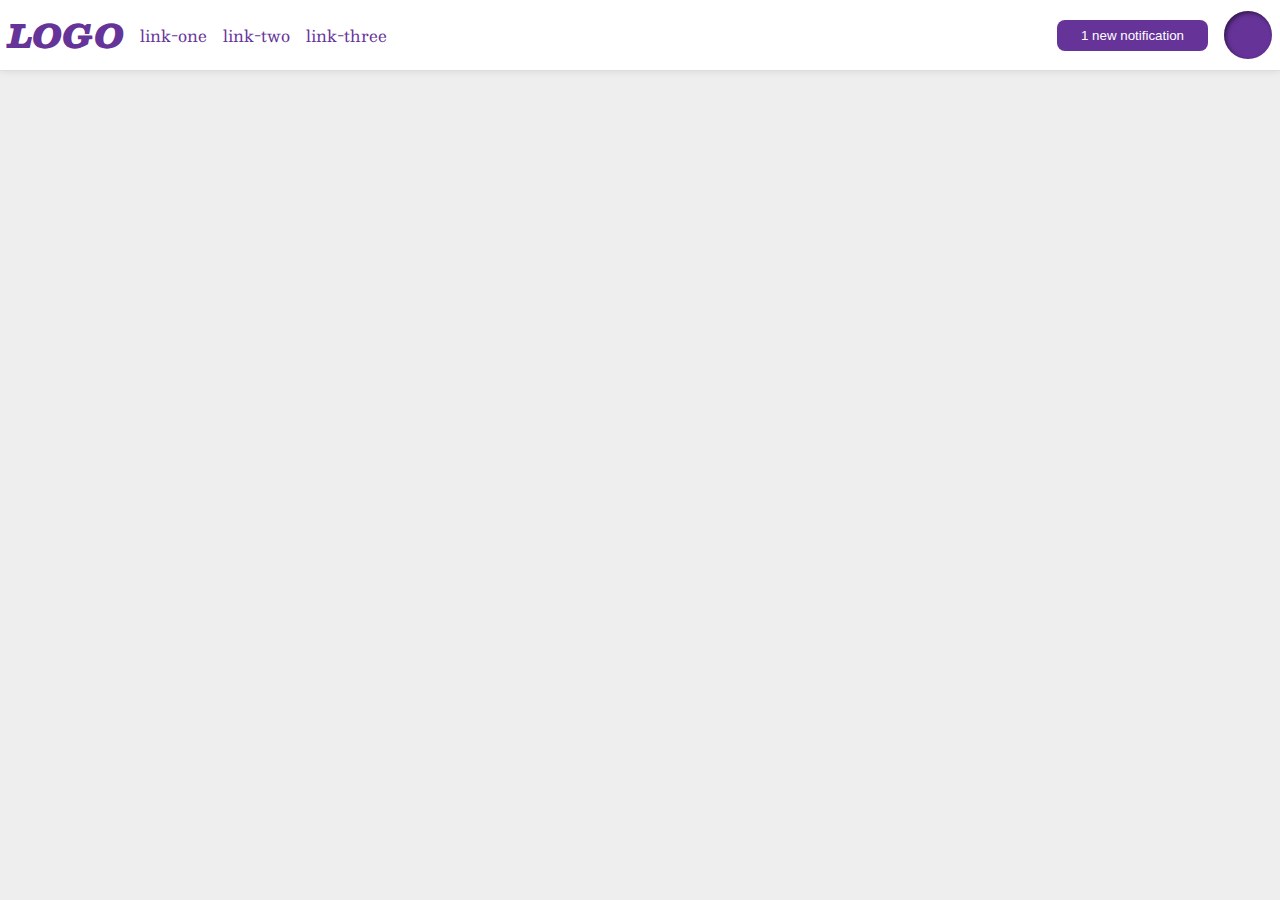
<file: flex/03-flex-header-2/index.html>
<!DOCTYPE html>
<html lang="en">
  <head>
    <meta charset="UTF-8">
    <meta http-equiv="X-UA-Compatible" content="IE=edge">
    <meta name="viewport" content="width=device-width, initial-scale=1.0">
    <title>Flex Header 2</title>
    <link rel="stylesheet" href="style.css">
  </head>
  <body>
    <div class="header">
      <div class="left">
        <div class="logo">
          LOGO
        </div>
        <ul class="links">
          <li><a href="google.com">link-one</a></li>
          <li><a href="google.com">link-two</a></li>
          <li><a href="google.com">link-three</a></li>
        </ul>
      </div>
      <div class="right">
        <button class="notifications">
          1 new notification
        </button>
        <div class="profile-image"></div>
      </div>
    </div>
  </body>
</html>
</file>
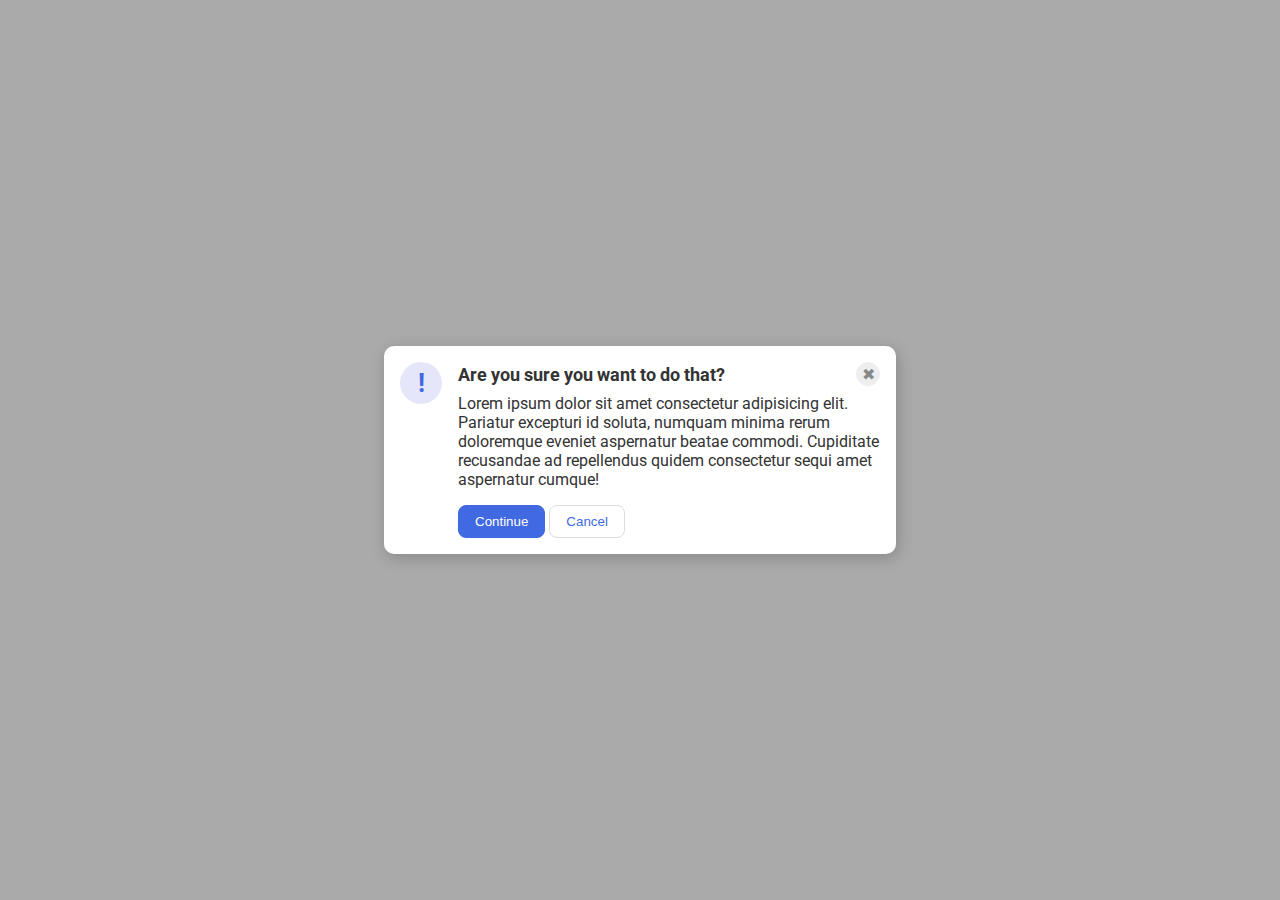
<file: flex/05-flex-modal/index.html>
<!DOCTYPE html>
<html lang="en">
  <head>
    <meta charset="UTF-8">
    <meta http-equiv="X-UA-Compatible" content="IE=edge">
    <meta name="viewport" content="width=device-width, initial-scale=1.0">
    <link rel="stylesheet" href="style.css">
    <title>Modal</title>
  </head>
  <body>
    <div class="modal">
      <div class="icon">!</div>
      <div class="block">
        <div class="header">Are you sure you want to do that?
          <button class="close-button">✖</button>
        </div>
        <div class="text">Lorem ipsum dolor sit amet consectetur adipisicing elit. Pariatur excepturi id soluta, numquam minima rerum doloremque eveniet aspernatur beatae commodi. Cupiditate recusandae ad repellendus quidem consectetur sequi amet aspernatur cumque!</div>
        <button class="continue">Continue</button>
        <button class="cancel">Cancel</button>
      </div>
    </div>
  </body>
</html>
</file>
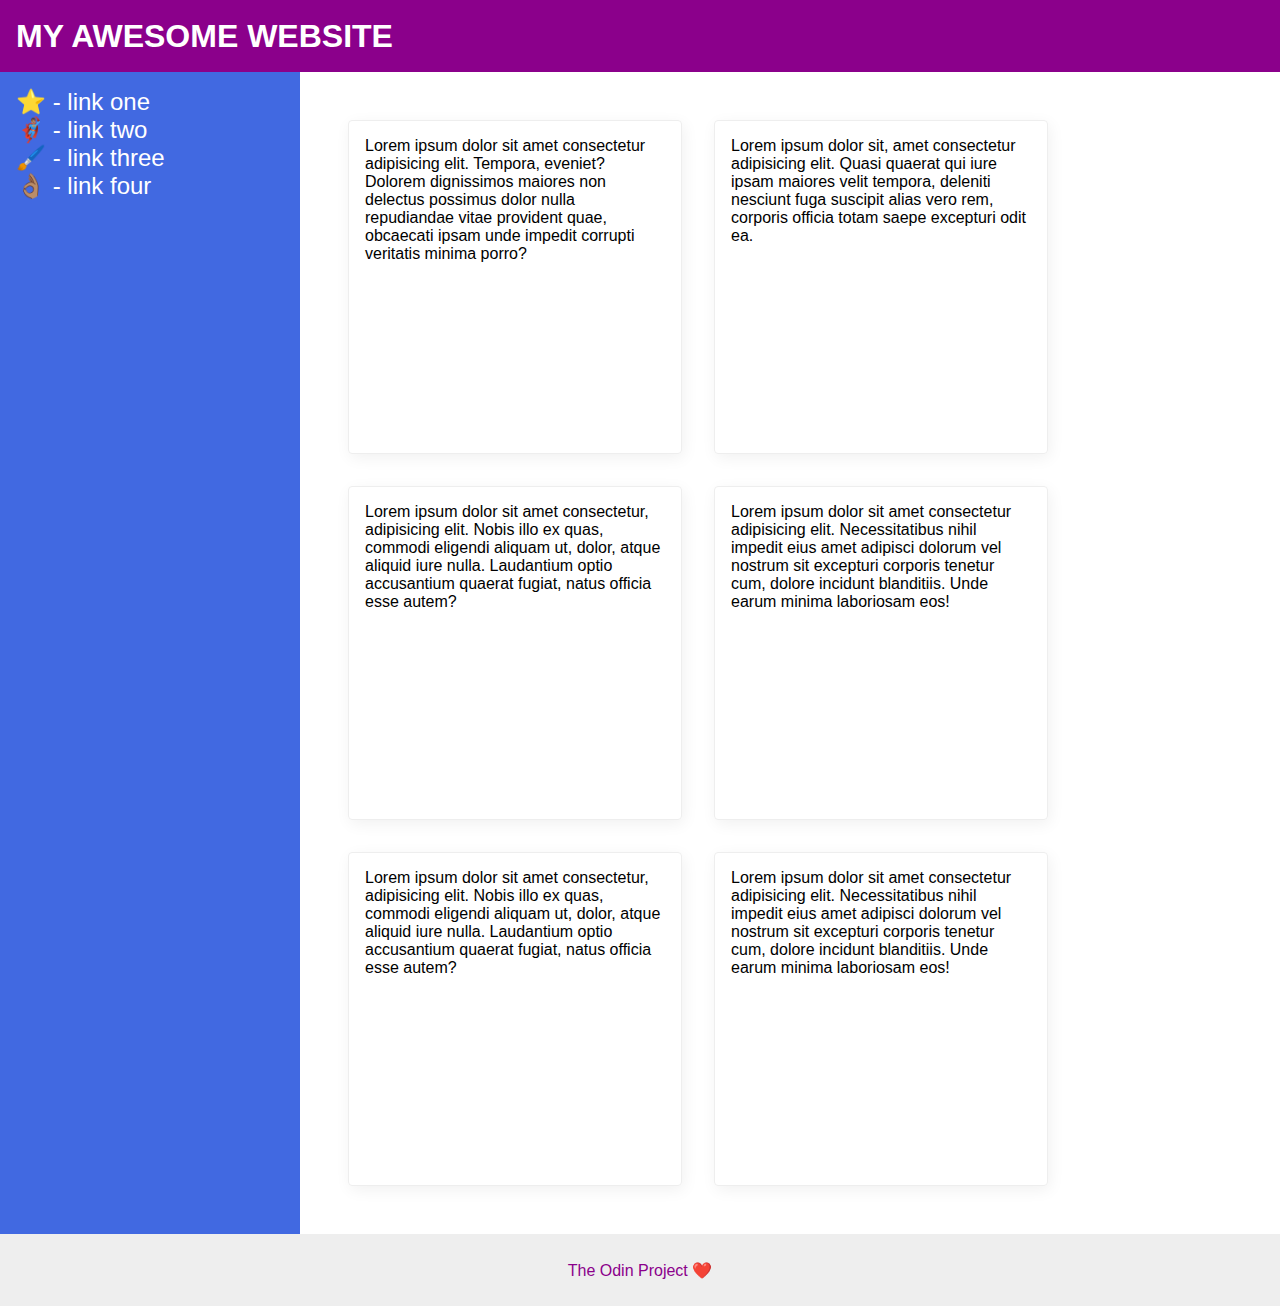
<file: flex/07-flex-layout-2/index.html>
<!DOCTYPE html>
<html lang="en">
  <head>
    <meta charset="UTF-8">
    <meta http-equiv="X-UA-Compatible" content="IE=edge">
    <meta name="viewport" content="width=device-width, initial-scale=1.0">
    <title>The Holy Grail</title>
    <link rel="stylesheet" href="style.css">
  </head>
  <body>
    <div class="header">
      MY AWESOME WEBSITE
    </div>
    
    <div class="container2">
      <div class="sidebar">
        <ul>
          <li><a href="#">⭐ - link one</a></li>
          <li><a href="#">🦸🏽‍♂️ - link two</a></li>
          <li><a href="#">🖌️ - link three</a></li>
          <li><a href="#">👌🏽 - link four</a></li>
        </ul>
      </div>

      <div class="container">
        <div class="card">Lorem ipsum dolor sit amet consectetur adipisicing elit. Tempora, eveniet? Dolorem dignissimos maiores non delectus possimus dolor nulla repudiandae vitae provident quae, obcaecati ipsam unde impedit corrupti veritatis minima porro?</div>
        <div class="card">Lorem ipsum dolor sit, amet consectetur adipisicing elit. Quasi quaerat qui iure ipsam maiores velit tempora, deleniti nesciunt fuga suscipit alias vero rem, corporis officia totam saepe excepturi odit ea.</div>
        <div class="card">Lorem ipsum dolor sit amet consectetur, adipisicing elit. Nobis illo ex quas, commodi eligendi aliquam ut, dolor, atque aliquid iure nulla. Laudantium optio accusantium quaerat fugiat, natus officia esse autem?</div>
        <div class="card">Lorem ipsum dolor sit amet consectetur adipisicing elit. Necessitatibus nihil impedit eius amet adipisci dolorum vel nostrum sit excepturi corporis tenetur cum, dolore incidunt blanditiis. Unde earum minima laboriosam eos!</div>
        <div class="card">Lorem ipsum dolor sit amet consectetur, adipisicing elit. Nobis illo ex quas, commodi eligendi aliquam ut, dolor, atque aliquid iure nulla. Laudantium optio accusantium quaerat fugiat, natus officia esse autem?</div>
        <div class="card">Lorem ipsum dolor sit amet consectetur adipisicing elit. Necessitatibus nihil impedit eius amet adipisci dolorum vel nostrum sit excepturi corporis tenetur cum, dolore incidunt blanditiis. Unde earum minima laboriosam eos!</div>
      </div>
    </div>

    <div class="footer">
      The Odin Project ❤️
    </div>
  </body>
</html>
</file>
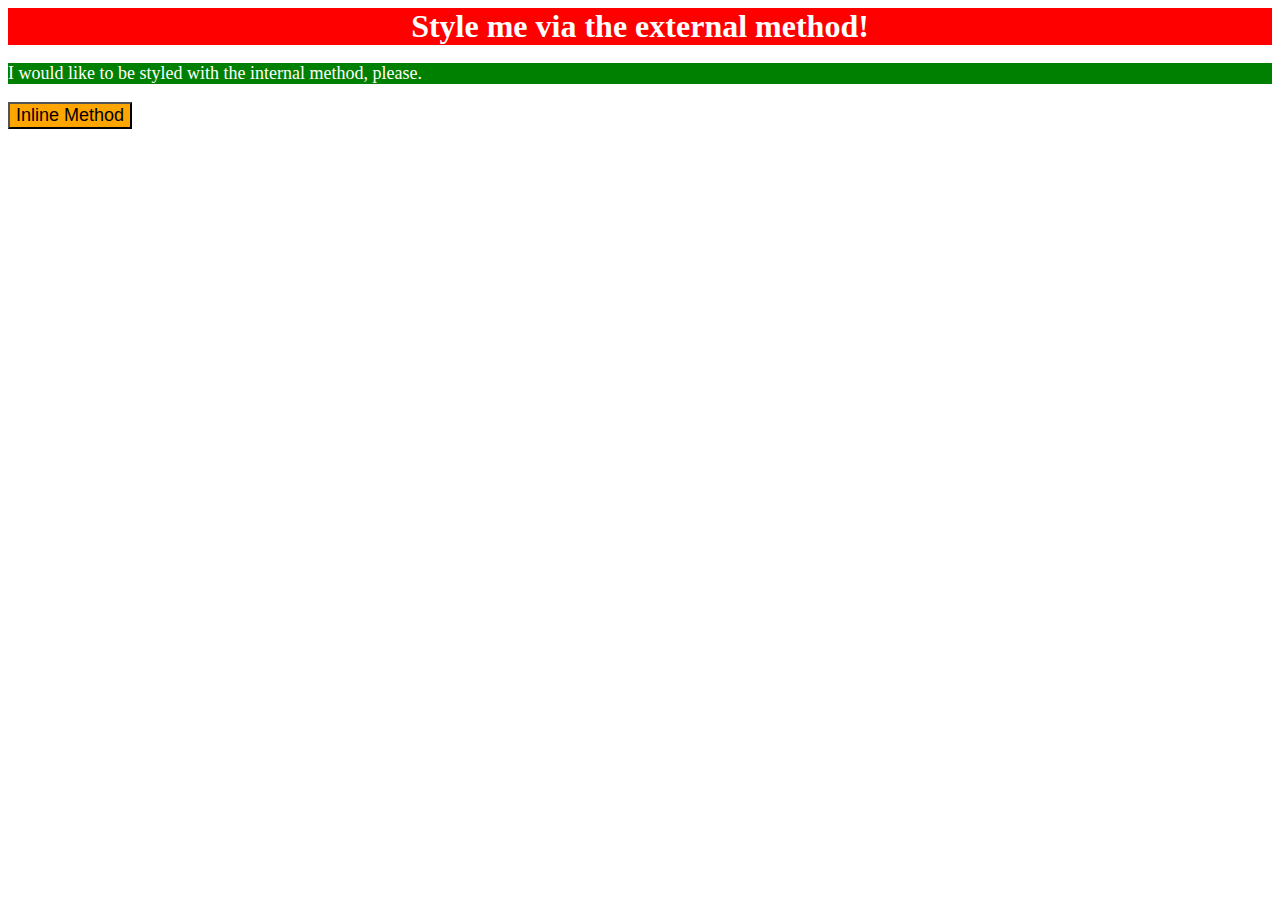
<file: foundations/01-css-methods/index.html>
<!DOCTYPE html>
<html lang="en">
  <head>
    <meta charset="UTF-8">
    <meta http-equiv="X-UA-Compatible" content="IE=edge">
    <meta name="viewport" content="width=device-width, initial-scale=1.0">
    <link rel="stylesheet" href="styles.css"/>
    <title>Methods for Adding CSS</title>
    
    <style>
      p {
        color:white;
        background-color: green;
        font-size: 18px;
      }
    </style>
  </head>

  <body>
    <div>Style me via the external method!</div>
    <p>I would like to be styled with the internal method, please.</p>
    <button style="background-color: orange; font-size: 18px;">Inline Method</button>
  </body>
</html>
</file>
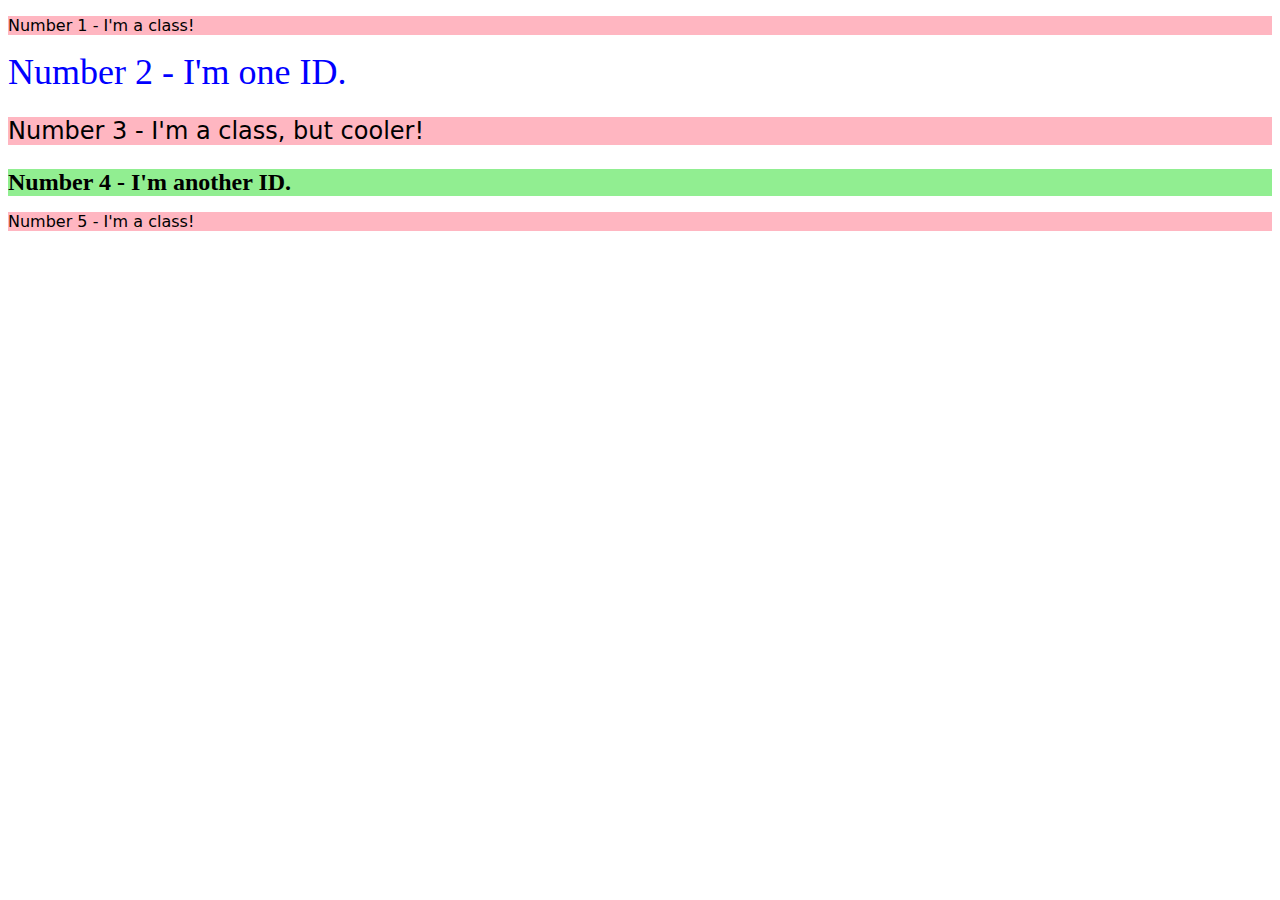
<file: foundations/02-class-id-selectors/index.html>
<!DOCTYPE html>
<html lang="en">
  <head>
    <meta charset="UTF-8">
    <meta http-equiv="X-UA-Compatible" content="IE=edge">
    <meta name="viewport" content="width=device-width, initial-scale=1.0">
    <title>Class and ID Selectors</title>
    <link rel="stylesheet" href="style.css">
  </head>
  <body>
    <p class="odd">Number 1 - I'm a class!</p>
    <div id="second-element">Number 2 - I'm one ID.</div>
    <p class="odd cool">Number 3 - I'm a class, but cooler!</p>
    <div id="fourth-element">Number 4 - I'm another ID.</div>
    <p class="odd">Number 5 - I'm a class!</p>
  </body>
</html>
</file>
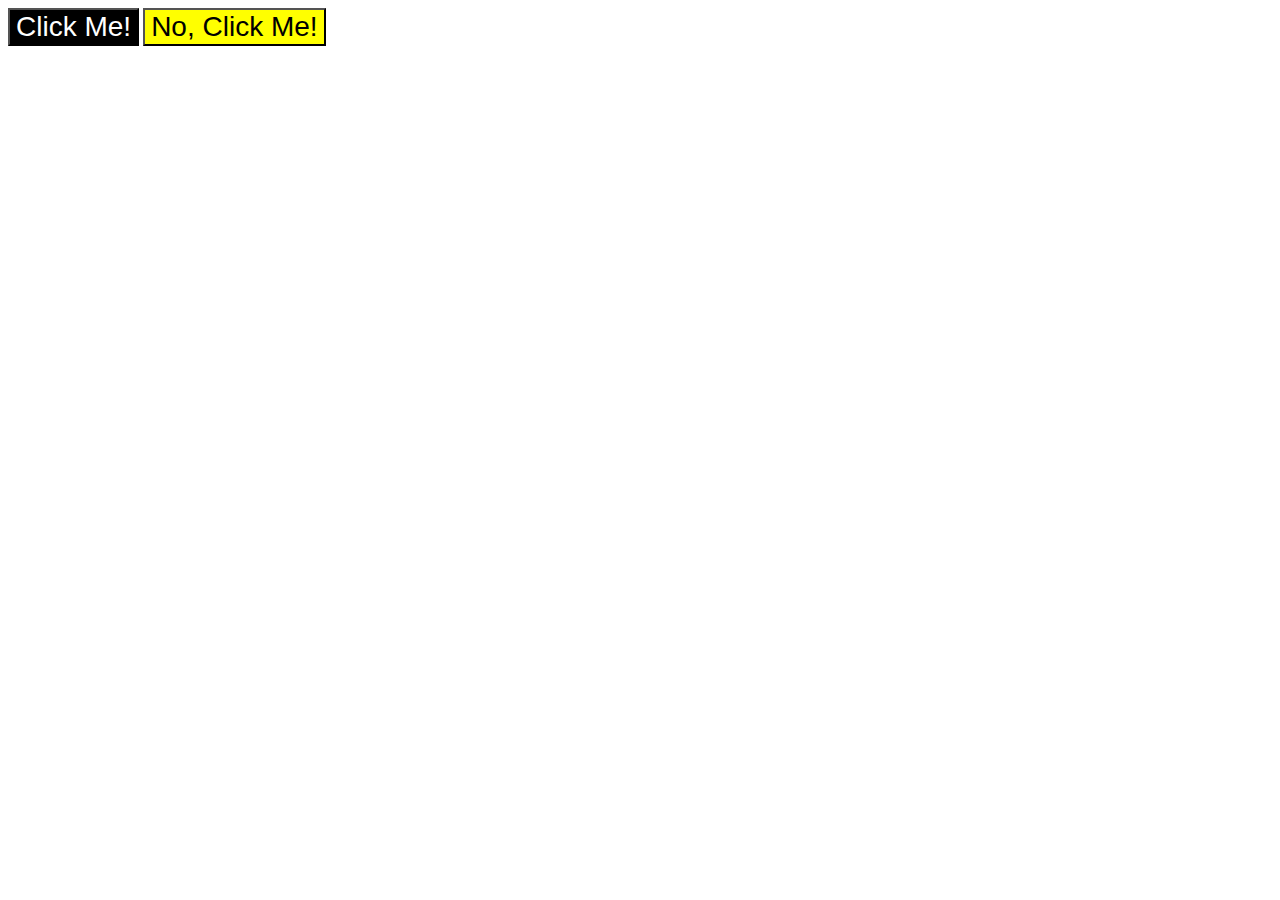
<file: foundations/03-grouping-selectors/index.html>
<!DOCTYPE html>
<html lang="en">
  <head>
    <meta charset="UTF-8">
    <meta http-equiv="X-UA-Compatible" content="IE=edge">
    <meta name="viewport" content="width=device-width, initial-scale=1.0">
    <title>Grouping Selectors</title>
    <link rel="stylesheet" href="style.css">
  </head>
  <body>
    <button class="one">Click Me!</button>
    <button class="two">No, Click Me!</button>
  </body>
</html>
</file>
<file: flex/03-flex-header-2/style.css>
/* this is some magical font-importing.  
you'll learn about it later. */
@import url('https://fonts.googleapis.com/css2?family=Besley:ital,wght@0,400;1,900&display=swap');

body {
  margin: 0;
  background: #eee;
  font-family: Besley, serif;
}

.header {
  background: white;
  border-bottom: 1px solid #ddd;
  box-shadow: 0 0 8px rgba(0,0,0,.1);
  display: flex;
  justify-content: space-between;
  padding: 8px;
}

.profile-image {
  background: rebeccapurple;
  box-shadow: inset 2px 2px 4px rgba(0,0,0,.5);
  border-radius: 50%;
  width: 48px;
  height: 48px;
}

.logo {
  color: rebeccapurple;
  font-size: 32px;
  font-weight: 900;
  font-style: italic;
}

button {
  border: none;
  border-radius: 8px;
  background: rebeccapurple;
  color: white;
  padding: 8px 24px;
}

a {
  /* this removes the line under our links */
  text-decoration: none;
  color: rebeccapurple;
}

ul {
  list-style-type: none;
  display: flex;
  gap: 16px;
  margin: 0;
  padding: 0;
}

.left {
  display: flex;
  align-items: center;
  gap: 16px;
}

.right {
  display: flex;
  align-items: center;
  gap: 16px;
}
</file>
<file: flex/05-flex-modal/style.css>
@import url('https://fonts.googleapis.com/css2?family=Roboto:wght@400;700&display=swap');

html, body {
  height: 100%;
}

body {
  font-family: Roboto, sans-serif;
  margin: 0;
  background: #aaa;
  color: #333;
  /* I'll give you this one for free lol */
  display: flex;
  align-items: center;
  justify-content: center;
}

.modal {
  background: white;
  width: 480px;
  border-radius: 10px;
  box-shadow: 2px 4px 16px rgba(0,0,0,.2);
  display: flex;
  gap: 16px;
  padding: 16px;
}

.icon {
  color: royalblue;
  font-size: 26px;
  font-weight: 700;
  background: lavender;
  width: 42px;
  height: 42px;
  border-radius: 50%;
  display: flex;
  align-items: center;
  justify-content: center;
  flex-shrink: 0;
}

.close-button {
  background: #eee;
  border-radius: 50%;
  color: #888;
  font-weight: 400;
  font-size: 16px;
  height: 24px;
  width: 24px;
  display: flex;
  align-items: center;
  justify-content: center;
  border: 1px solid #eee;
  padding: 0;
}

button {
  cursor: pointer;
  padding: 8px 16px;
  border-radius: 8px;
}

button.continue {
  background: royalblue;
  border: 1px solid royalblue;
  color: white;
}

button.cancel {
  background: white;
  border: 1px solid #ddd;
  color: royalblue;
}

.header {
  display: flex;
  align-items: center;
  justify-content: space-between;
  font-size: 18px;
  font-weight: 700;
  margin-bottom: 8px;
}

.text {
  margin-bottom: 16px;
}
</file>
<file: flex/07-flex-layout-2/style.css>
body {
  font-family: -apple-system, BlinkMacSystemFont, 'Segoe UI', Roboto, Oxygen, Ubuntu, Cantarell, 'Open Sans', 'Helvetica Neue', sans-serif;
  margin: 0;
  min-height: 100vh;
  display: flex;
  flex-direction: column;
}

.header {
  height: 72px;
  font-size: 32px;
  font-weight: 900;
  background: darkmagenta;
  color: white;
  display: flex;
  align-items: center;
  padding-left: 16px;
}

.footer {
  height: 72px;
  background: #eee;
  color: darkmagenta;
  display: flex;
  justify-content: center;
  align-items: center;
}

.sidebar {
  width: 300px;
  background: royalblue;
  box-sizing: border-box;
  flex-shrink: 0;
  padding: 16px;
}

.card {
  border: 1px solid #eee;
  box-shadow: 2px 4px 16px rgba(0,0,0,.06);
  border-radius: 4px;
  padding: 16px;
  margin: 16px;
  width: 300px;
  height: 300px;
}

.container2 {
  display: flex;
  flex: auto;
}

.container {
  display: flex;
  flex-wrap: wrap;
  padding: 32px;
}

ul {
  list-style-type: none;
  margin: 0;
  padding: 0;
}

a {
  text-decoration: none;
  color: white;
  font-size: 24px;
}
</file>
<file: foundations/01-css-methods/styles.css>
div {
    color: white;
    background-color: red;
    font-size: 32px;
    font-weight: bold;
    text-align: center;
}
</file>
<file: foundations/02-class-id-selectors/style.css>
.odd {
    background-color: rgb(255, 182, 193);
    font-family: Verdana, "DejaVu Sans", sans-serif;
}

#second-element {
    color: #0000ff;
    font-size: 36px;
}

.cool {
    font-size: 24px;
}

#fourth-element{
    background-color: hsl(120, 73%, 75%);
    font-size: 24px;
    font-weight: bold;
}
</file>
<file: foundations/03-grouping-selectors/style.css>
.one{
    background-color: black;
    color: white;
}

.two{
    background-color: yellow;
    color: black;
}

.one, .two {
    font-size: 28px;
    font-family: Helvetica, "Time New Roman", sans-serif;
}
</file>
